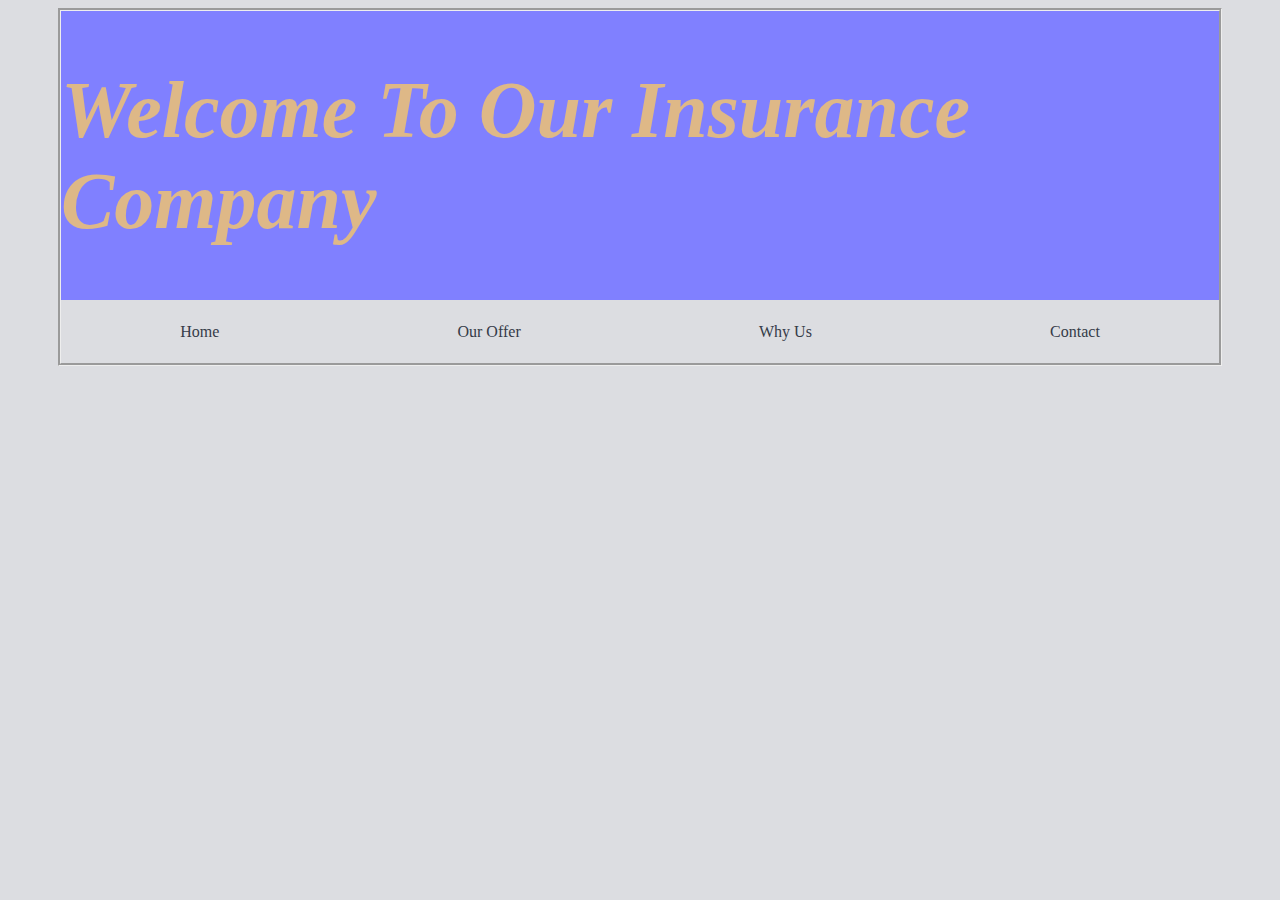
<file: Index.html>
<!DOCTYPE html>
<html lang="en">
    <head>
        <meta charset="UTF-8">
        <link rel="stylesheet" href="style.css" media="all"/>
        <link rel="stylesheet" href="https://cdnjs.cloudflare.com/ajax/libs/font-awesome/4.7.0/css/font-awesome.min.css">
        <meta name="viewport" content="width=device-width=device-width, initial-scale=1.0">
        <title>Insurance Company</title>
    </head>
    <body>
         

        <div class="main-page">
            <main class="main-area">
                <div class="centered">
                    <h1 id="page-title">Welcome To Our Insurance Company</h1>
                    <section class="menu-section">
                        <nav class="single-nav menu">
                            <ul> 
                                <li><a href="/Home.html">Home</a></li>
                                <li><a href="#">Our Offer</a></li>
                                <li><a href="#">Why Us</a></li>
                                <li><a href="/Contact.html">Contact</a></li>
    
                            </ul>
    
                        </nav>
                      
    
                    </section>
    
                </div>
    
            </main>

        </div>
    </body>
    
    
</html>
</file>
<file: style.css>
body{
    background-color:#dcdde1;
    
}
.menu-section{
    padding-bottom: 0;
    margin-bottom: 0;
}
.menu ul{
    list-style-type: none;
    padding: 0;
    margin:0;
    background-color:#dcdde1;
}
.menu li a{
    text-decoration: none;
    color: #353b48;
    padding: 1.4em 1em;
    display: block;
    transition: all .5s ease;
    text-decoration: white;
    margin-left: 50px;
    margin-right: 50px;
}
.menu li a:hover{
    background-color:#ffffff;

}


    .single-nav ul{
        display:flex;
        justify-content: space-around;
        flex-wrap: wrap;
        text-align: center;
        
    }
    .single-nav ul li{
        flex-grow: 1;
        flex-basis: auto;
        flex-shrink: 0;
       
    }
    .single-nav ul li a:focus{
        color:green;
       
    }
    .site-branding ul{
       list-style-type: none;
       
       
      
    }
    .master-head{
        background-color: #ccefff;
        padding: 0;
        margin: 0;
        margin-left: 48px;
        margin-right: 48px;
    }
    .container{
        display: flex;
        justify-content: flex-end;
        margin-right: 5em;
       
    }

#customer-gerreting{
    font-size: 4em;
    font-weight: bold;
    margin-top: 1.9em;
    color:black;

}
#man-pig{
    width: 12em;
    
}
/* Style for Contact */
.message-menu{
    display: flex;
    justify-content: space-around;
   
    
}
#lemail{
    width: 26em;
    padding: 0.5em;
}
#text-message{
    width: 27em;
    padding: 0.2em;
}
#text-email{
  margin: .1em;
  color: white;
    
}
#message-title{
    color: white;
}
#text-message{
    margin:0.5em ;
   
}
.message-menu{
    margin: 0em;
}
#lemail{
    margin: 0.5em;
   
}
#question-toask{
    font-size: 4em;
    margin: 2em;
    color: white;
}
.contact-area{
    background-color: #A9A9A9;
    margin-left: 48px;
    margin-right: 48px;
}
.message-area{
    margin: 8em;
}

 /* style for home */

 #pic-family{
     width: 20em;
     height: 19.25em;
 }
 .more-info1{
   display: flex; 
  justify-content: center;
  flex-flow: column;
  align-items: center; 
  margin-top: 16px;
 }
 .more-info2{
    display: flex;
    justify-content: center;
    flex-flow: column;
    align-items: center;
   }
   #more-info{
       font-size: 36px;
       font-weight: bold;
       color: white;
   }
    #member-info{
    font-size: 36px;
    font-weight: bold;
    color: white;
}
 .flex-container{
     margin: 0;
     /* width: 20px;
     height: 20px; */
 }
 
     .flex-container{
         display: flex;
         justify-content:center;
         margin: 0;
         flex-grow: 1;
         flex-basis: auto;
         flex-wrap: wrap;
     }
     .btn-fam{
         display: flex;
         

     }
     .left-positioned{
         background-color: #ADD8E6;
         margin-top: 16px;
       
       
        width: 700px;
        height: 516px; 
      
     }
     .content-body{
         /* align-items: center; */
         margin-left: 200px;
     }
     #btn-join{
         margin-top: 30px;
     }
   
     .right-positioned{
       width: 700px;
       margin: 0;
      
      
     
      
     }
     .positioned-right{
         margin: 0;
         width: 700px;
         
         
         
     }
     
     .more-info1{
         background-color: #FF7F50;
          width: 700px;
         height: 250px; 
         margin-bottom: 0px;
    
       
         
        
     }
     .more-info2{
         background-color: #ff981a;
         width: 700px;
         height: 250px; 
         align-self: center;
         padding-top: 15.8px;
        
       
        

        
     }
     #more-info{
         color: white;
         text-decoration: none;
     }
     #member-info{
         color: white;
         text-decoration: none;
     }
     #btn-join{
         width: 100px;
         height: 30px;
         padding: 10px;
         border:solid white;
         border-radius: 140px;
         background-color: white;
         font-size: 0.5em;
         font-weight: bold;

       
     }
 
 
    .list-contents{
        display: flex;
        justify-content: space-around;
        background-color: #A9A9A9;
       margin-left: 47px;
       margin-right: 47px;
      
     
        
      
    }
    #para-net{
        font-size:  30px;
        color: white;
        font-weight: bold;
        margin-top: 100px;
    }
    .financial-para{
        margin-top: 97px;
    }
    .para-card{
        font-size: small;
        font-style: normal;
        font-weight: lighter;
        text-align: center;
    }
    .card-list{
        display: flex;
        /* justify-content: space-between; */
        justify-content: center;
      
        background-color: #A9A9A9;
        margin-left: 47px;
        margin-right: 47px;
        /* margin-left: 47px;
        margin-right: 47px; */
      
       
    }
    .card{
         box-shadow: 0 2px 2px 0 white; 
            width: 340px;
            /* height: 440px; */
            margin: 12px 6px;
            /* padding: 1rem 0;  */
            position: relative;
            background-color: transparent;
            
         
          
        transition: 5.2s;
        width: 20%; 
         background-color: white; 
        margin-left: 30px;
        margin-top: 60px; 
       
     
    }  
    
    .img-card1{
            box-shadow: rgba(0, 0, 0, 0.2);
            
            text-align: center;
            background-color: #ccf5ff;
            margin-left: 20px;
            margin-right: 20px;
    }
    .img-card2{
        box-shadow: rgba(0, 0, 0, 0.2);
        
        text-align: center;
        background-color: #ffc266;
        margin-left: 20px;
        margin-right: 20px;
}
.img-card3{
    box-shadow: rgba(0, 0, 0, 0.2);
    
    text-align: center;
    background-color: #ff8080;
  margin-left: 20px;
  margin-right: 20px;
}

    
   
   
    .card-content{
        text-align: center;
    }
    
 
    #img1{
        
        height: 200px;
       align-self: center;
      
       
       
   
        
        
    }
    #img2{
        
        height: 200px;
        width: 100px;
       
        align-self: center;
      
       
       
    }
    #img3{
        
        height: 200px;
        width: 80px;
       
        transition: 100s;
        display: felex;
      align-items: center;
     
      
    }
    .home-info{
        margin-left: 47px;
        margin-right: 47px;
        background-color: #ffaf4d;
        display: flex;
        flex-flow: column;
        align-items: center;
    

   
    }
    #info-home{
        font-size: 30px;
        font-weight: bold;
        color: white;
        margin-left: 80px;

      
    }
    .main-items{
        display: flex;
        flex-wrap: wrap;
       
       align-items: center;
       flex-grow: 1;
       margin-left: 47px;
       margin-right: 47px;
      
       
    }
    .one{
        background-color: #9dd0e1;
        width: 400px;
        height: 400px;
    }
    .two{
        background-color: white;
        width: 400px;
        height: 400px;
    }
    .three{
       
        width: 400px;
        height: 400px;
    }
    .four{
        background-color:white;
        width: 400px;
        height: 400px;
    }
    .five{
        background-color:#ff751a;
        width: 400px;
        height: 400px;
    }
    .six{
        background-color:white;
        width: 400px;
        height: 400px;
    }
    .first-flex{
        
        text-align: center;
        margin-top: 150px;
        font-size: 40px;
    }
    #paragraph{
        text-align: center;
        margin-top: 150px;
        font-weight: lighter;
    }
    #num{
        margin-left: 30px;
        font-size: 20px;
    }
    #btn-send{
        width: 150px;
         height: 30px;
         padding: 20px;
         margin-left: 230px;
         margin-top: 20px;
         border:solid white;
         border-radius: 140px;
         background-color: white;
         font-size: 0.5em;
         font-weight: bold;
         text-align: center;
         
    }
    #google-map{
       color: #666666;
       width:1500px;
       height:550px;
      
      
       background-color: black;
       
    }
    .container {
        position: relative;
        font-family: Arial;
        margin-left: 47px;
        margin-right: 47px;
      }
      
      .text-block {
        position: absolute;
        bottom: 180px;
         left: 200px; 
        
        background-color:#ffc14d;
        color: white;
        padding-left: 20px;
        padding-right: 20px;
        box-shadow: white;
        width: 350px;
        height: 300px;
      }
      #visit-address{
           font-size: 42px;
          font-weight: bold;
          color: white;
      }
      #address{
          font-weight: bold;
          margin-top:0;
         
      }
      .empty{
          background-color:#737373;
          padding:100px;
          margin-left: 47px;
          margin-right: 47px;
      }
      @media (max-width: 768px) {
        .main-area-mobile{
          visibility: hidden;
           display: none; 
        }
      }
      @media (min-width: 1170px) {
        .main-area-desktop{
         visibility: hidden;
          display: none;
        }
      }

  /* Index style */
  .main-page{
      background-color:#8080ff;
      border-style: groove;
      color:transparent;
      margin-right: 50px;
      margin-left: 50px;

  }
  #page-title{
      display: flex;
      justify-content: center;
      font-style: italic;
      font-size: 5em;
      color:burlywood;
      font-family: fantasy;
  }
</file>
